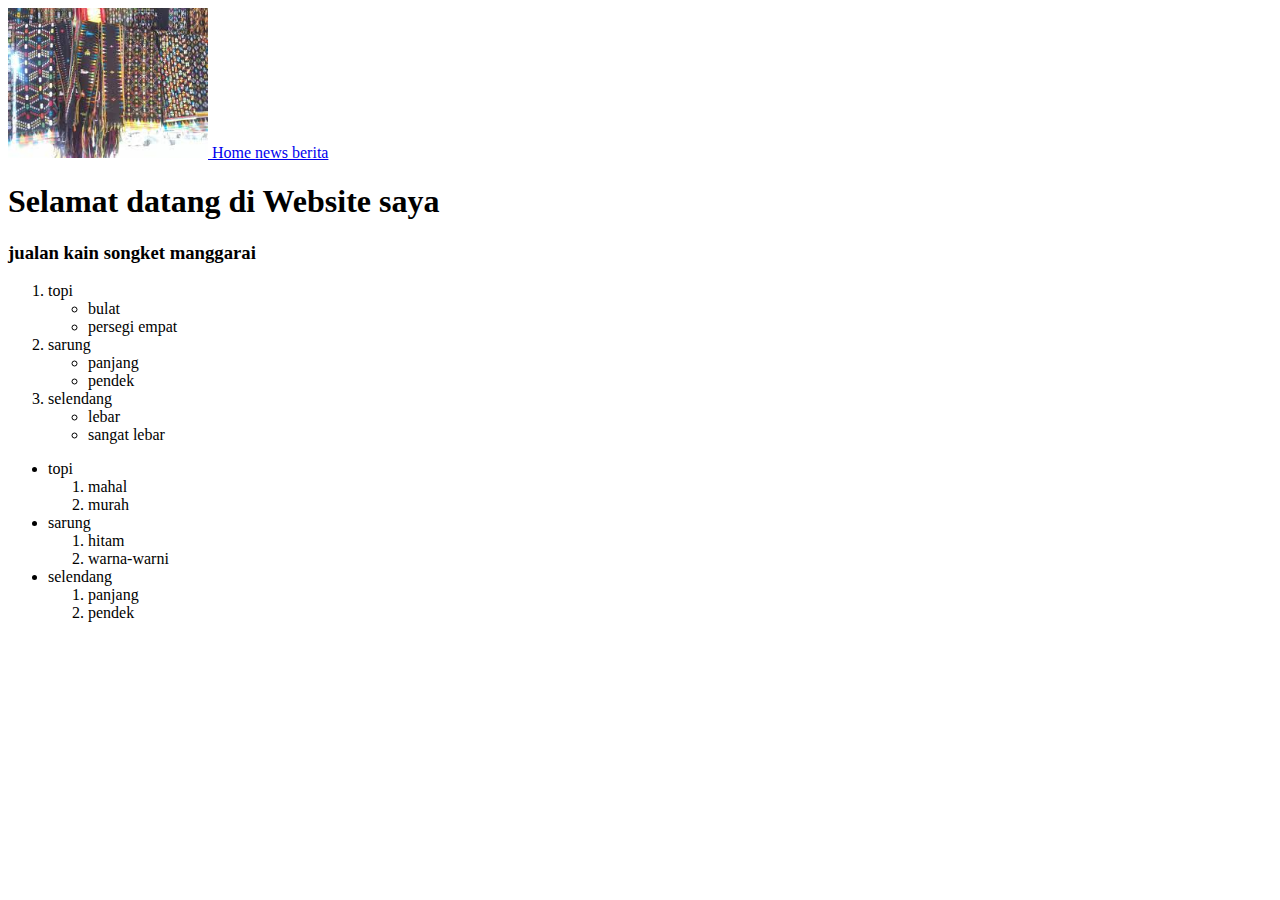
<file: latihan.html>
<!DOCTYPE html>
<html lang="en">
<head>
	<meta charset="UTF-8">
	<meta name="viewport" content="width=device-width, initial-scale=1.0">
	<meta http-equiv="X-UA-Compatible" content="ie=edge">
	<title>
		Jual Kemeja Murah Berkualitas
	</title>
</head>
<body>
	<a href="https://google.com">
	<img src="images/songket1.jpg" width="200">
	</a>
	<a href="http://google.com" title="">
		Home
	</a>
	<a href="http://facebook.com" title="link menuju facebook">
		news
	</a>
	</a>
	<a href="http://santoantonius.sch.id" title="link menuju sekolah antonius">
		berita</a>
	<h1>
		Selamat datang di Website saya
	</h1>
	<h3>jualan kain songket manggarai</h3>
	<ol>
		<li>topi</li>
			<ul>
				<li>bulat</li>
				<li>persegi empat</li>
			</ul>
		<li>sarung</li>
			<ul>
				<li>panjang</li>
				<li>pendek</li>					
			</ul>
			
		<li>selendang</li>
			<ul>
				<li>lebar</li>
				<li>sangat lebar</li>
			</ul>
	</ol>
	<ul>
		<li>topi</li>
			<ol>
				<li>mahal</li>
				<li>murah</li>
			</ol>

		<li>sarung</li>
			<ol>
				<li>hitam</li>
				<li>warna-warni</li>
			</ol>
		<li>selendang</li>
			<ol>
				<li>panjang</li>
				<li>pendek</li>
			</ol>
	</ul>
</body>
</html>
</file>
